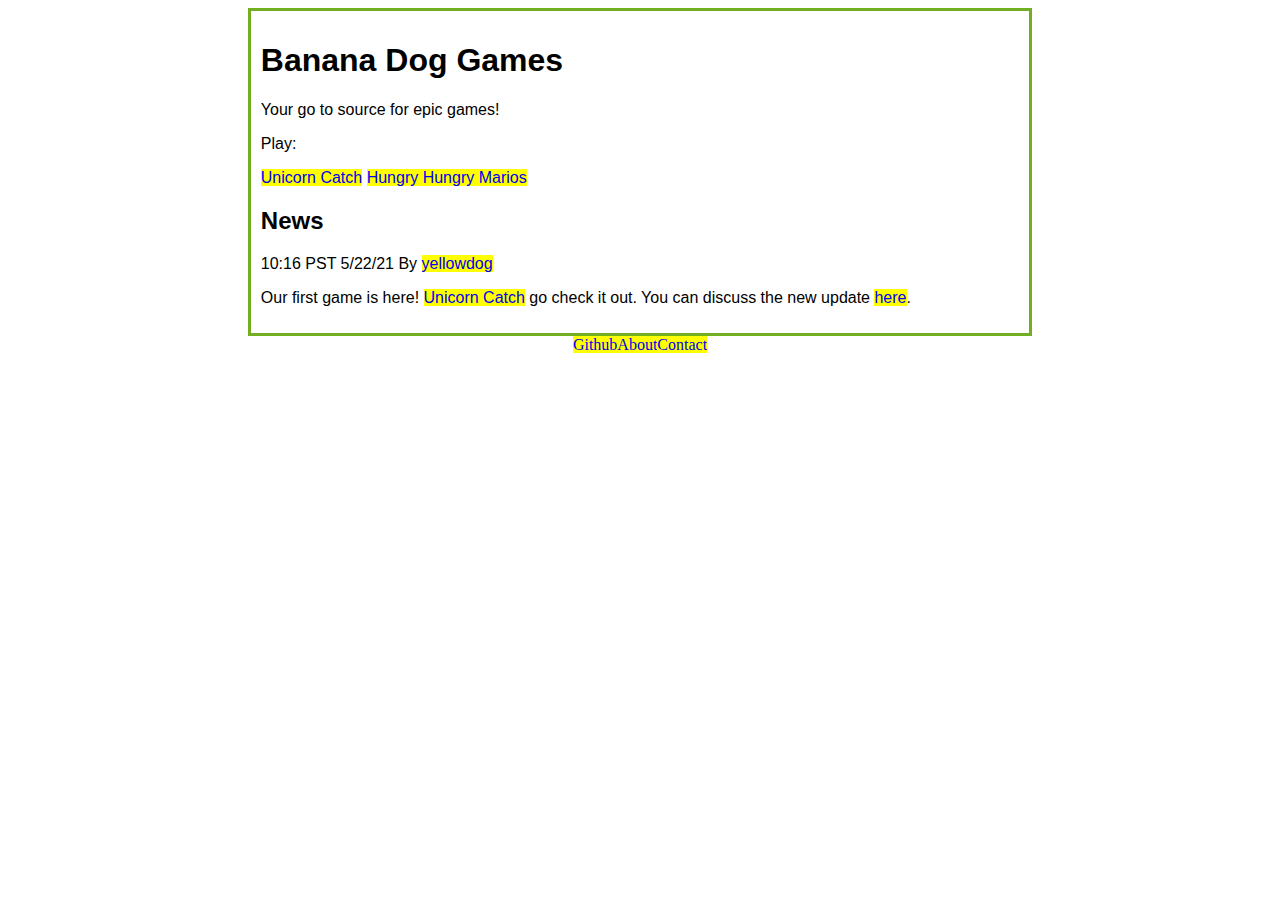
<file: index.html>
<html>
  <html lang="en">
    <head>
      <meta charset="UTF-8" />
      <meta name="viewport" content="width=device-width, initial-scale=1.0" />
      <meta http-equiv="X-UA-Compatible" content="ie=edge" />
      <title>Banana Dog Games</title>
      <link rel="stylesheet" href="global.css">
    </head>
    <body>
      <div class="center"> <!-- div for css -->
        <h1>Banana Dog Games</h1>
        <p>Your go to source for epic games!</p>
        <p>Play:</p>
        <a href="/banana-dog-games/unicorn-catch.html">Unicorn Catch</a>
        <a href="/banana-dog-games/hungry-hungry-marios.html"
          >Hungry Hungry Marios</a
        >
        <h2>News</h2>
        <p>    <!-- news post -->
          10:16 PST 5/22/21 By
          <a href="https://github.com/mryellowdog">yellowdog</a>
        </p>
        <p>
          Our first game is here!
          <a href="/unicorn-catch.html">Unicorn Catch</a> go check it out. You
          can discuss the new update
          <a
            href="https://github.com/mryellowdog/banana-dog-games/discussions/4"
            >here</a
          >.
        </p>
      </div>

      <footer>
        <a href="https://github.com/mryellowdog/untitled-games-website"
          >Github</a
        ><a href="/banana-dog-games/about.html">About</a
        ><a
          href="https://github.com/mryellowdog/untitled-games-website/discussions"
          >Contact</a
        >
      </footer>
    </body>
  </html>
</html>
</file>
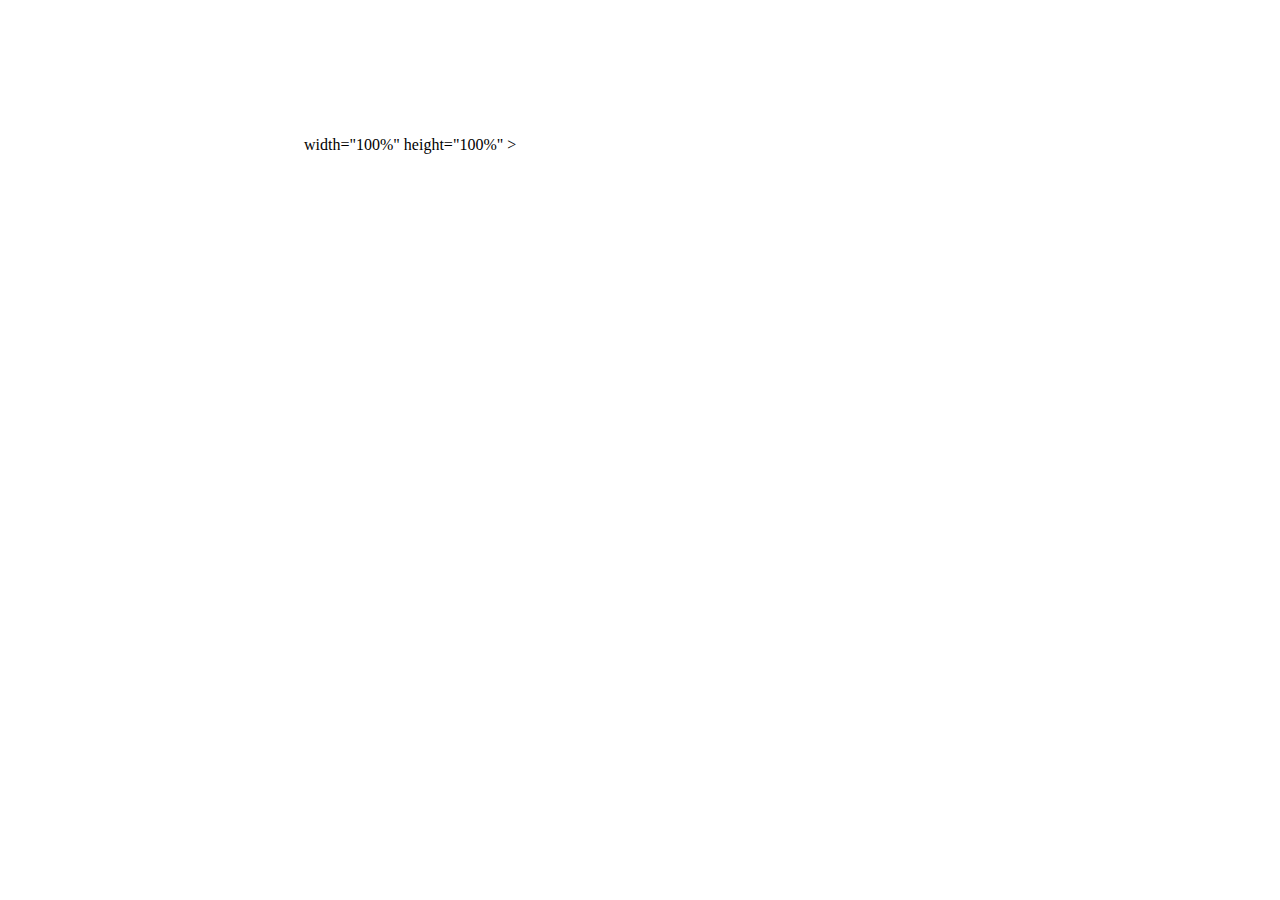
<file: hungry-hungry-marios.html>
<html>
  <html lang="en">
    <head>
      <meta charset="UTF-8" />
      <meta name="viewport" content="width=device-width, initial-scale=1.0" />
      <meta http-equiv="X-UA-Compatible" content="ie=edge" />
      <title>Hungry Hungry Marios - Banana Dog Games</title>
      <style type="text/css">
        body {
          margin: 0;
          padding: 0;
        }
        iframe {
          border: 0;
        }
      </style>
    </head>
    <body>
      <iframe
    src="https://woofjs.com/full#hungry-hungry-marios"></iframe>
        width="100%"
        height="100%"
      ></iframe>
    </body>
  </html>
</html>
</file>
<file: global.css>
.center {
          margin: auto;
          width: 60%;
          border: 3px solid #73ad21;
          padding: 10px;
          font-family: Arial, Helvetica, sans-serif;
        }
        a:link {
          background-color: yellow;
          text-decoration: none;
        }

        a:visited {
          background-color: cyan;
        }

        a:hover {
          background-color: lightgreen;
        }

        a:active {
          background-color: hotpink;
        }
        footer {
          text-align: center;
        }
</file>
